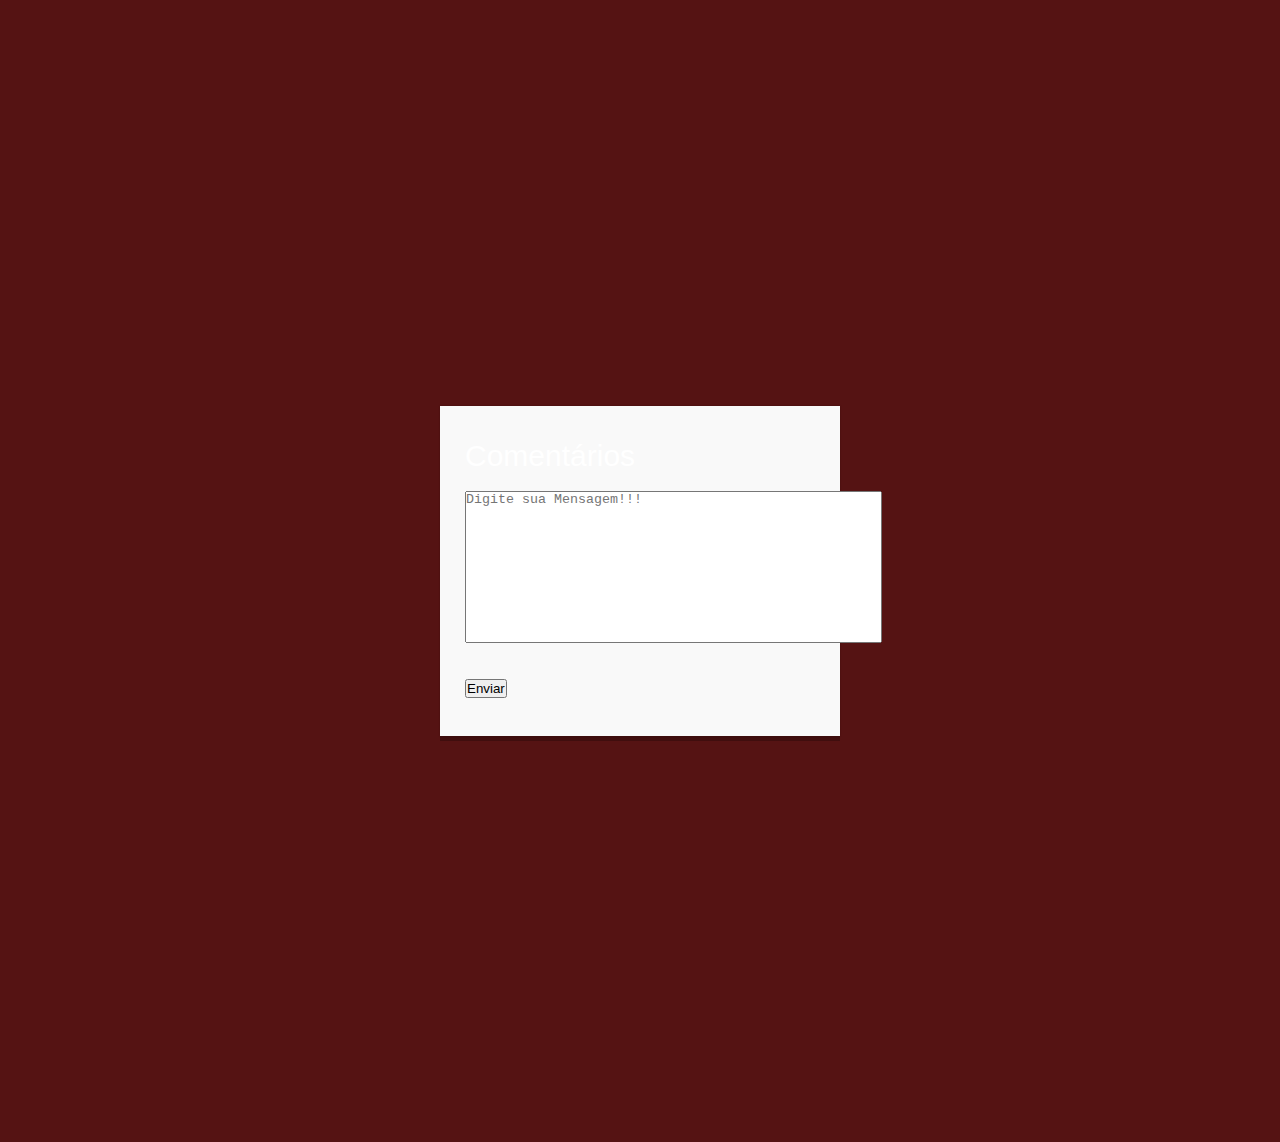
<file: comentarios.html>
<!DOCTYPE html>
<html lang="pt-br">
<head>
    <meta charset="UTF-8">
    <meta http-equiv="X-UA-Compatible" content="IE=edge">
    <meta name="viewport" content="width=device-width, initial-scale=1.0">
    <title>comentarios</title>
    <link rel="stylesheet" href="comentarios.css">

    <style>

        textarea{
            resize: none;
        }

        textarea:invalid{
            border: 2px solid red;
        }
    </style>

</head>
<body>
    <div class="coments">
        <form id="cadastro" action="script.php" method="get">
            <h1>Comentários</h1>
            <textarea id="coment" name="comentarios" placeholder="Digite sua Mensagem!!!" cols="50" rows="10"></textarea>
            <br>
            <input type="submit" value="Enviar">
        </form>
    </div>
</body>
</html>
</file>
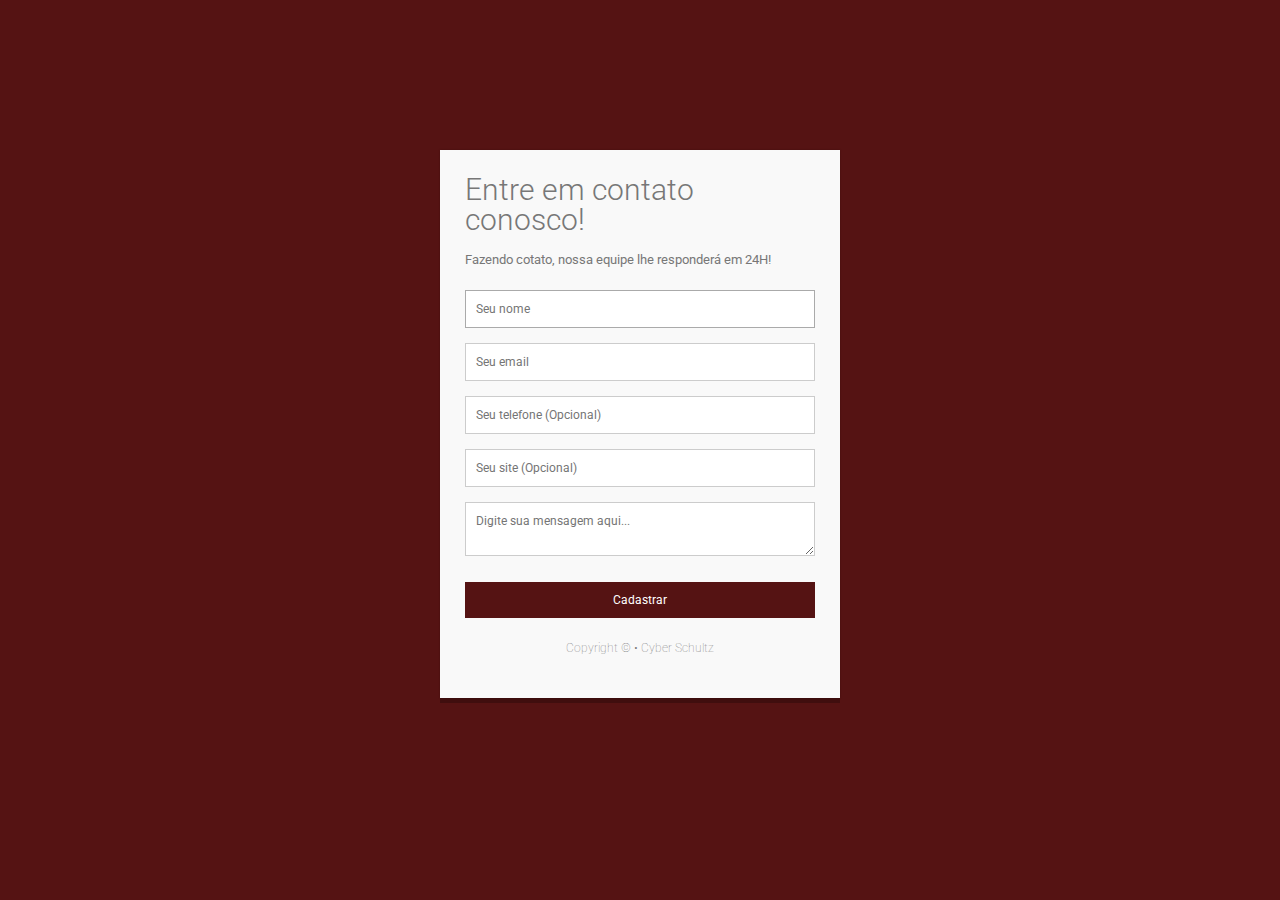
<file: contato/contato.html>
<!DOCTYPE html>
<html lang="en">
<head>
    <meta charset="UTF-8">
    <meta http-equiv="X-UA-Compatible" content="IE=edge">
    <meta name="viewport" content="width=device-width, initial-scale=1.0">
    <title>Entre em contato conosco!</title> 
    <link rel="stylesheet" href="contato.css">
</head>
<body>
    <div class="container">
        <form id="contact" action="" method="POST">
            <h3>Entre em contato conosco!</h3>
            <h4>Fazendo cotato, nossa equipe lhe responderá em 24H!</h4>
            <fieldset>
                <input placeholder="Seu nome" type="text" tabindex="1" required autofocus>
            </fieldset>

            <fieldset>
                <input placeholder="Seu email" type="email" tabindex="2" required>
            </fieldset>

            <fieldset>
                <input placeholder="Seu telefone (Opcional)" type="tel" tabindex="3" required>
            </fieldset>

            <fieldset>
                <input placeholder="Seu site (Opcional)" type="url" tabindex="4" required>
            </fieldset>

            <fieldset>
                <textarea placeholder="Digite sua mensagem aqui..." type="email" tabindex="5" required></textarea>
            </fieldset>

            <fieldset>
                <button name="submit" type="submit" id="contact-submit" data-submit="...Sending">Cadastrar</button>
            </fieldset>

            <fieldset>
                <p class="copyright">Copyright &copy; • Cyber Schultz</p>
            </fieldset>
        </form>
    </div>

</body>
</html>
</file>
<file: comentarios.css>
* {
    margin: 0;
    padding: 0;
}

body{
    font-family: 'kdam thmor pro', sans-serif;
    font-weight: 200;
    font-size: 20px;
    line-height: 50px;
    color: #fff;
    background-color: rgb(85, 19, 19);
}

.coments{
    max-width: 400px;
    width: 100%;
    margin: 0 auto;
    padding: 20%;
    position: relative;
}

#cadastro {
    background: #f9f9f9;
    padding: 25px;
    margin: 150px 0;
    box-shadow: 0 0 2px 0 rgba(0, 0, 0, 0.2), 0 5px 0 rgba(0, 0, 0, 0.24);
}

#cadastro h1 {
    display: block;
    font-size: 30px;
    font-weight: 300;
    margin-bottom: 10px;
}
</file>
<file: contato/contato.css>
@import url(http://fonts.googleapis.com/css?family=Roboto:400,300,600,400italic);
*{
    margin: 0;
    padding: 0;
    box-sizing: border-box;
    -webkit-box-sizing: border-box;
    -moz-box-sizing: border-box;
    -webkit-font-smoothing: antialiased;
    -moz-font-smoothing: antialiased;
    -o-font-smoothing: antialiased;
    font-smooth: antialiased;
    text-rendering: optimizeLegibility;
}

body{
    font-family: "Roboto", Helvetica, Arial, sans-serif;
    font-weight: 100;
    font-size: 12px;
    line-height: 30px;
    color: #777;
    background-color: rgb(85, 19, 19);
}

.container {
    max-width: 400px;
    width: 100%;
    margin: 0 auto;
    position: relative;
}

#contact input[type="text"],
#contact input[type="email"],
#contact input[type="tel"],
#contact input[type="url"],
#contact textarea,
#contact button[type="submit"]{
    font: 400 12px/16px "Roboto", Helvetica, Arial, sans-serif;;
}

#contact {
    background: #f9f9f9;
    padding: 25px;
    margin: 150px 0;
    box-shadow: 0 0 2px 0 rgba(0, 0, 0, 0.2), 0 5px 0 rgba(0, 0, 0, 0.24);
}

#contact h3 {
    display: block;
    font-size: 30px;
    font-weight: 300;
    margin-bottom: 10px;
}

#contact h4 {
    margin: 5px 0 15px;
    display: block;
    font-size: 13px;
    font-weight: 400;
}

fieldset {
    border: medium none !important;
    margin:0 0 10px;
    min-width: 100%;
    padding: 0;
    width: 100%;
}

#contact input[type="text"],
#contact input[type="email"],
#contact input[type="tel"],
#contact input[type="url"],
#contact textarea {
    width: 100%;
    border: 1px solid #ccc;
    background: #fff;
    margin: 0 0 5px;
    padding: 10px;
}

#contact input[type="text"]:hover,
#contact input[type="email"]:hover,
#contact input[type="tel"]:hover,
#contact input[type="url"]:hover,
#contact textarea:hover {
    -webkit-transition: border-color 0.3s ease-in-out;
    -moz-transition: border-color 0.3s ease-in-out;
    transition: border-color 0.3s ease-in-out;
    border: 1px solid #aaa;
}

#contact button[type="submit"]{
    cursor: pointer;
    width: 100%;
    border: none;
    background: rgb(85, 19, 19);
    color: #fff;
    margin: 0 0 5px;
    padding: 10px;
    font: 15px;
}

#contact button[type="submit"]:hover {
    background: rgb(85, 19, 19);
    -webkit-transition: background 0.3s ease-in-out;
    -moz-transition: background 0.3s ease-in-out;
    transition: background-color 0.3s ease-in-out;
}

#contact button[type="submit"]:active {
    box-shadow: inset 0 1px 3px rgba(0,0,0,0,0.5);
}

.copyright {
    text-align: center;
}

#contact input:focus,
#contact textarea:focus {
    outline: 0;
    border: 1px solid #aaa;
}
</file>
